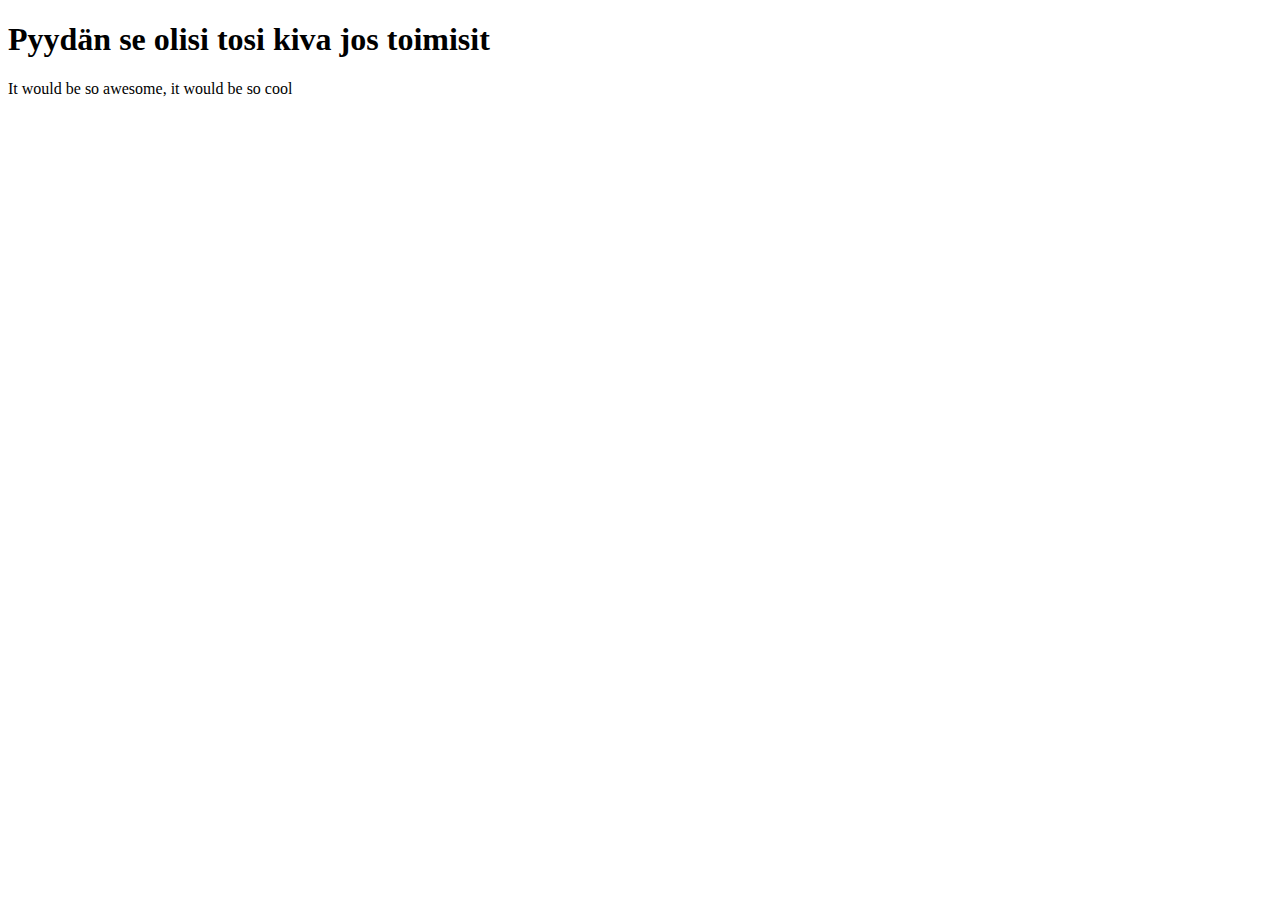
<file: index.html>
<!DOCTYPE html>
<html>
    <head>
        <title>Joko tämän saisi toimimaan?</title>
    </head>
    <body>
        <h1>Pyydän se olisi tosi kiva jos toimisit</h1>
        <p>It would be so awesome, it would be so cool</p>
    </body>
</html>
</file>
